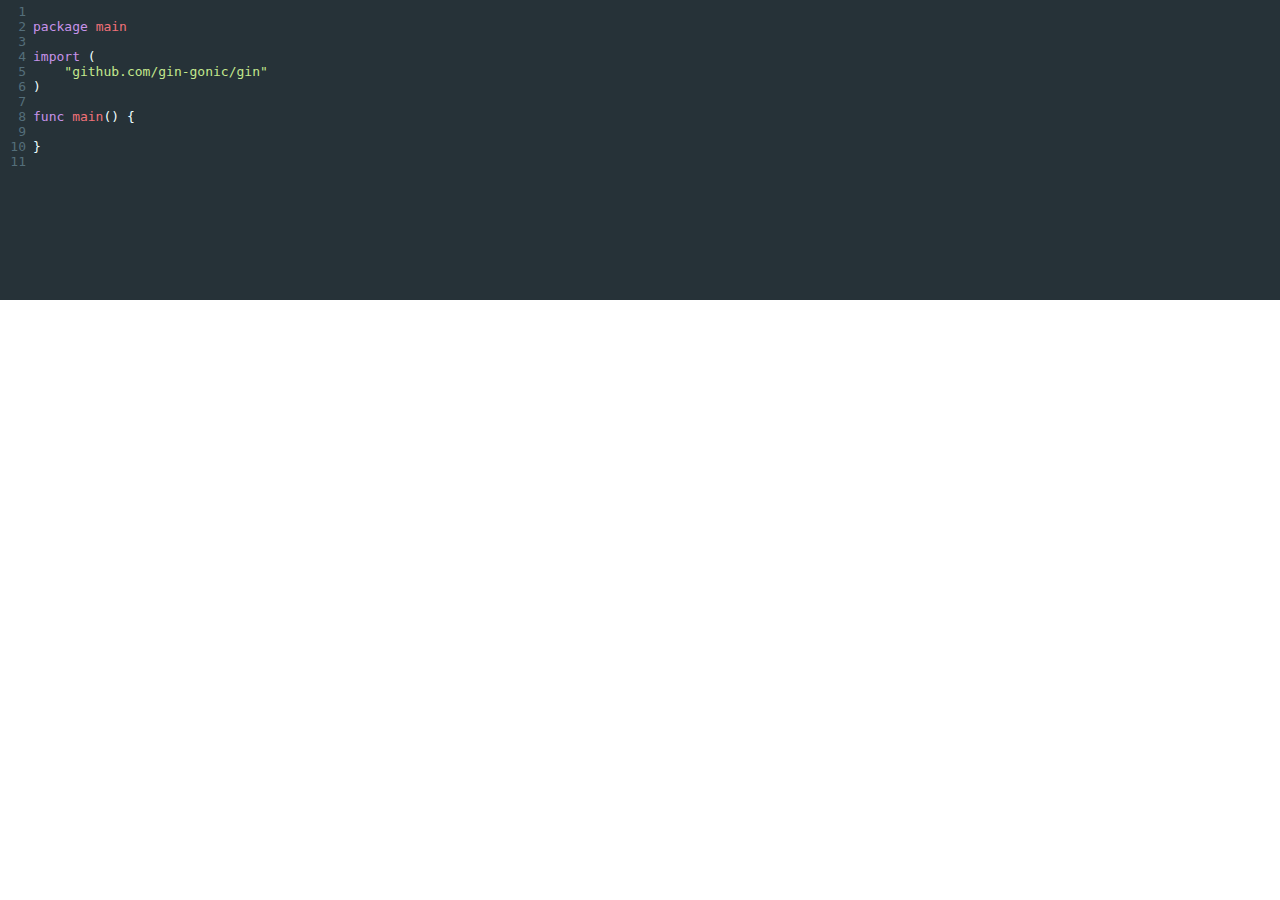
<file: index.html>
<!DOCTYPE html>
<html lang="en">

<head>
    <meta charset="UTF-8">
    <meta http-equiv="X-UA-Compatible" content="IE=edge">
    <meta name="viewport" content="width=device-width, initial-scale=1.0">
    <meta name="twitter:widgets:csp" content="on">
    <base target="_blank">
    <title>Go Snippet</title>
    <link rel="stylesheet" href="lib/codemirror.css">
    <link rel="stylesheet" href="lib/style.css">
    <link rel="stylesheet" href="lib/material.css">
    <script src="lib/codemirror.js"></script>
    <script src="lib/go.js"></script>
</head>

<body>
<div class="hidden">
package main

import (
	"github.com/gin-gonic/gin"
)

func main() {

}
</div>
<script defer>
    var editor = CodeMirror(document.body, {
        lineNumbers: true,
        theme:"material",
        mode:"text/x-go",
        readOnly:true,
        value: document.querySelector('.hidden').innerHTML
    });
</script>
</body>

</html>
</file>
<file: lib/codemirror.css>
/* BASICS */

.CodeMirror {
  /* Set height, width, borders, and global font properties here */
  font-family: monospace;
  height: 300px;
  color: black;
  direction: ltr;
}

/* PADDING */

.CodeMirror-lines {
  padding: 4px 0; /* Vertical padding around content */
}
.CodeMirror pre.CodeMirror-line,
.CodeMirror pre.CodeMirror-line-like {
  padding: 0 4px; /* Horizontal padding of content */
}

.CodeMirror-scrollbar-filler, .CodeMirror-gutter-filler {
  background-color: white; /* The little square between H and V scrollbars */
}

/* GUTTER */

.CodeMirror-gutters {
  border-right: 1px solid #ddd;
  background-color: #f7f7f7;
  white-space: nowrap;
}
.CodeMirror-linenumbers {}
.CodeMirror-linenumber {
  padding: 0 3px 0 5px;
  min-width: 20px;
  text-align: right;
  color: #999;
  white-space: nowrap;
}

.CodeMirror-guttermarker { color: black; }
.CodeMirror-guttermarker-subtle { color: #999; }

/* CURSOR */

.CodeMirror-cursor {
  border-left: 1px solid black;
  border-right: none;
  width: 0;
}
/* Shown when moving in bi-directional text */
.CodeMirror div.CodeMirror-secondarycursor {
  border-left: 1px solid silver;
}
.cm-fat-cursor .CodeMirror-cursor {
  width: auto;
  border: 0 !important;
  background: #7e7;
}
.cm-fat-cursor div.CodeMirror-cursors {
  z-index: 1;
}
.cm-fat-cursor .CodeMirror-line::selection,
.cm-fat-cursor .CodeMirror-line > span::selection, 
.cm-fat-cursor .CodeMirror-line > span > span::selection { background: transparent; }
.cm-fat-cursor .CodeMirror-line::-moz-selection,
.cm-fat-cursor .CodeMirror-line > span::-moz-selection,
.cm-fat-cursor .CodeMirror-line > span > span::-moz-selection { background: transparent; }
.cm-fat-cursor { caret-color: transparent; }
@-moz-keyframes blink {
  0% {}
  50% { background-color: transparent; }
  100% {}
}
@-webkit-keyframes blink {
  0% {}
  50% { background-color: transparent; }
  100% {}
}
@keyframes blink {
  0% {}
  50% { background-color: transparent; }
  100% {}
}

/* Can style cursor different in overwrite (non-insert) mode */
.CodeMirror-overwrite .CodeMirror-cursor {}

.cm-tab { display: inline-block; text-decoration: inherit; }

.CodeMirror-rulers {
  position: absolute;
  left: 0; right: 0; top: -50px; bottom: 0;
  overflow: hidden;
}
.CodeMirror-ruler {
  border-left: 1px solid #ccc;
  top: 0; bottom: 0;
  position: absolute;
}

/* DEFAULT THEME */

.cm-s-default .cm-header {color: blue;}
.cm-s-default .cm-quote {color: #090;}
.cm-negative {color: #d44;}
.cm-positive {color: #292;}
.cm-header, .cm-strong {font-weight: bold;}
.cm-em {font-style: italic;}
.cm-link {text-decoration: underline;}
.cm-strikethrough {text-decoration: line-through;}

.cm-s-default .cm-keyword {color: #708;}
.cm-s-default .cm-atom {color: #219;}
.cm-s-default .cm-number {color: #164;}
.cm-s-default .cm-def {color: #00f;}
.cm-s-default .cm-variable,
.cm-s-default .cm-punctuation,
.cm-s-default .cm-property,
.cm-s-default .cm-operator {}
.cm-s-default .cm-variable-2 {color: #05a;}
.cm-s-default .cm-variable-3, .cm-s-default .cm-type {color: #085;}
.cm-s-default .cm-comment {color: #a50;}
.cm-s-default .cm-string {color: #a11;}
.cm-s-default .cm-string-2 {color: #f50;}
.cm-s-default .cm-meta {color: #555;}
.cm-s-default .cm-qualifier {color: #555;}
.cm-s-default .cm-builtin {color: #30a;}
.cm-s-default .cm-bracket {color: #997;}
.cm-s-default .cm-tag {color: #170;}
.cm-s-default .cm-attribute {color: #00c;}
.cm-s-default .cm-hr {color: #999;}
.cm-s-default .cm-link {color: #00c;}

.cm-s-default .cm-error {color: #f00;}
.cm-invalidchar {color: #f00;}

.CodeMirror-composing { border-bottom: 2px solid; }

/* Default styles for common addons */

div.CodeMirror span.CodeMirror-matchingbracket {color: #0b0;}
div.CodeMirror span.CodeMirror-nonmatchingbracket {color: #a22;}
.CodeMirror-matchingtag { background: rgba(255, 150, 0, .3); }
.CodeMirror-activeline-background {background: #e8f2ff;}

/* STOP */

/* The rest of this file contains styles related to the mechanics of
   the editor. You probably shouldn't touch them. */

.CodeMirror {
  position: relative;
  overflow: hidden;
  background: white;
}

.CodeMirror-scroll {
  overflow: scroll !important; /* Things will break if this is overridden */
  /* 50px is the magic margin used to hide the element's real scrollbars */
  /* See overflow: hidden in .CodeMirror */
  margin-bottom: -50px; margin-right: -50px;
  padding-bottom: 50px;
  height: 100%;
  outline: none; /* Prevent dragging from highlighting the element */
  position: relative;
  z-index: 0;
}
.CodeMirror-sizer {
  position: relative;
  border-right: 50px solid transparent;
}

/* The fake, visible scrollbars. Used to force redraw during scrolling
   before actual scrolling happens, thus preventing shaking and
   flickering artifacts. */
.CodeMirror-vscrollbar, .CodeMirror-hscrollbar, .CodeMirror-scrollbar-filler, .CodeMirror-gutter-filler {
  position: absolute;
  z-index: 6;
  display: none;
  outline: none;
}
.CodeMirror-vscrollbar {
  right: 0; top: 0;
  overflow-x: hidden;
  overflow-y: scroll;
}
.CodeMirror-hscrollbar {
  bottom: 0; left: 0;
  overflow-y: hidden;
  overflow-x: scroll;
}
.CodeMirror-scrollbar-filler {
  right: 0; bottom: 0;
}
.CodeMirror-gutter-filler {
  left: 0; bottom: 0;
}

.CodeMirror-gutters {
  position: absolute; left: 0; top: 0;
  min-height: 100%;
  z-index: 3;
}
.CodeMirror-gutter {
  white-space: normal;
  height: 100%;
  display: inline-block;
  vertical-align: top;
  margin-bottom: -50px;
}
.CodeMirror-gutter-wrapper {
  position: absolute;
  z-index: 4;
  background: none !important;
  border: none !important;
}
.CodeMirror-gutter-background {
  position: absolute;
  top: 0; bottom: 0;
  z-index: 4;
}
.CodeMirror-gutter-elt {
  position: absolute;
  cursor: default;
  z-index: 4;
}
.CodeMirror-gutter-wrapper ::selection { background-color: transparent }
.CodeMirror-gutter-wrapper ::-moz-selection { background-color: transparent }

.CodeMirror-lines {
  cursor: text;
  min-height: 1px; /* prevents collapsing before first draw */
}
.CodeMirror pre.CodeMirror-line,
.CodeMirror pre.CodeMirror-line-like {
  /* Reset some styles that the rest of the page might have set */
  -moz-border-radius: 0; -webkit-border-radius: 0; border-radius: 0;
  border-width: 0;
  background: transparent;
  font-family: inherit;
  font-size: inherit;
  margin: 0;
  white-space: pre;
  word-wrap: normal;
  line-height: inherit;
  color: inherit;
  z-index: 2;
  position: relative;
  overflow: visible;
  -webkit-tap-highlight-color: transparent;
  -webkit-font-variant-ligatures: contextual;
  font-variant-ligatures: contextual;
}
.CodeMirror-wrap pre.CodeMirror-line,
.CodeMirror-wrap pre.CodeMirror-line-like {
  word-wrap: break-word;
  white-space: pre-wrap;
  word-break: normal;
}

.CodeMirror-linebackground {
  position: absolute;
  left: 0; right: 0; top: 0; bottom: 0;
  z-index: 0;
}

.CodeMirror-linewidget {
  position: relative;
  z-index: 2;
  padding: 0.1px; /* Force widget margins to stay inside of the container */
}

.CodeMirror-widget {}

.CodeMirror-rtl pre { direction: rtl; }

.CodeMirror-code {
  outline: none;
}

/* Force content-box sizing for the elements where we expect it */
.CodeMirror-scroll,
.CodeMirror-sizer,
.CodeMirror-gutter,
.CodeMirror-gutters,
.CodeMirror-linenumber {
  -moz-box-sizing: content-box;
  box-sizing: content-box;
}

.CodeMirror-measure {
  position: absolute;
  width: 100%;
  height: 0;
  overflow: hidden;
  visibility: hidden;
}

.CodeMirror-cursor {
  position: absolute;
  pointer-events: none;
}
.CodeMirror-measure pre { position: static; }

div.CodeMirror-cursors {
  visibility: hidden;
  position: relative;
  z-index: 3;
}
div.CodeMirror-dragcursors {
  visibility: visible;
}

.CodeMirror-focused div.CodeMirror-cursors {
  visibility: visible;
}

.CodeMirror-selected { background: #d9d9d9; }
.CodeMirror-focused .CodeMirror-selected { background: #d7d4f0; }
.CodeMirror-crosshair { cursor: crosshair; }
.CodeMirror-line::selection, .CodeMirror-line > span::selection, .CodeMirror-line > span > span::selection { background: #d7d4f0; }
.CodeMirror-line::-moz-selection, .CodeMirror-line > span::-moz-selection, .CodeMirror-line > span > span::-moz-selection { background: #d7d4f0; }

.cm-searching {
  background-color: #ffa;
  background-color: rgba(255, 255, 0, .4);
}

/* Used to force a border model for a node */
.cm-force-border { padding-right: .1px; }

@media print {
  /* Hide the cursor when printing */
  .CodeMirror div.CodeMirror-cursors {
    visibility: hidden;
  }
}

/* See issue #2901 */
.cm-tab-wrap-hack:after { content: ''; }

/* Help users use markselection to safely style text background */
span.CodeMirror-selectedtext { background: none; }
</file>
<file: lib/style.css>
*{
    padding: 0;
    margin: 0;
}
body{
    box-sizing: border-box;
    width: 100%;
    height: fit-content;
}
.hidden{
    display: none;
}
</file>
<file: lib/material.css>
/*
  Name:       material
  Author:     Mattia Astorino (http://github.com/equinusocio)
  Website:    https://material-theme.site/
*/

.cm-s-material.CodeMirror {
    background-color: #263238;
    color: #EEFFFF;
  }
  
  .cm-s-material .CodeMirror-gutters {
    background: #263238;
    color: #546E7A;
    border: none;
  }
  
  .cm-s-material .CodeMirror-guttermarker,
  .cm-s-material .CodeMirror-guttermarker-subtle,
  .cm-s-material .CodeMirror-linenumber {
    color: #546E7A;
  }
  
  .cm-s-material .CodeMirror-cursor {
    border-left: 1px solid #FFCC00;
  }
  .cm-s-material.cm-fat-cursor .CodeMirror-cursor {
    background-color: #5d6d5c80 !important;
  }
  .cm-s-material .cm-animate-fat-cursor {
    background-color: #5d6d5c80 !important;
  }
  
  .cm-s-material div.CodeMirror-selected {
    background: rgba(128, 203, 196, 0.2);
  }
  
  .cm-s-material.CodeMirror-focused div.CodeMirror-selected {
    background: rgba(128, 203, 196, 0.2);
  }
  
  .cm-s-material .CodeMirror-line::selection,
  .cm-s-material .CodeMirror-line>span::selection,
  .cm-s-material .CodeMirror-line>span>span::selection {
    background: rgba(128, 203, 196, 0.2);
  }
  
  .cm-s-material .CodeMirror-line::-moz-selection,
  .cm-s-material .CodeMirror-line>span::-moz-selection,
  .cm-s-material .CodeMirror-line>span>span::-moz-selection {
    background: rgba(128, 203, 196, 0.2);
  }
  
  .cm-s-material .CodeMirror-activeline-background {
    background: rgba(0, 0, 0, 0.5);
  }
  
  .cm-s-material .cm-keyword {
    color: #C792EA;
  }
  
  .cm-s-material .cm-operator {
    color: #89DDFF;
  }
  
  .cm-s-material .cm-variable-2 {
    color: #EEFFFF;
  }
  
  .cm-s-material .cm-variable-3,
  .cm-s-material .cm-type {
    color: #f07178;
  }
  
  .cm-s-material .cm-builtin {
    color: #FFCB6B;
  }
  
  .cm-s-material .cm-atom {
    color: #F78C6C;
  }
  
  .cm-s-material .cm-number {
    color: #FF5370;
  }
  
  .cm-s-material .cm-def {
    color: #82AAFF;
  }
  
  .cm-s-material .cm-string {
    color: #C3E88D;
  }
  
  .cm-s-material .cm-string-2 {
    color: #f07178;
  }
  
  .cm-s-material .cm-comment {
    color: #546E7A;
  }
  
  .cm-s-material .cm-variable {
    color: #f07178;
  }
  
  .cm-s-material .cm-tag {
    color: #FF5370;
  }
  
  .cm-s-material .cm-meta {
    color: #FFCB6B;
  }
  
  .cm-s-material .cm-attribute {
    color: #C792EA;
  }
  
  .cm-s-material .cm-property {
    color: #C792EA;
  }
  
  .cm-s-material .cm-qualifier {
    color: #DECB6B;
  }
  
  .cm-s-material .cm-variable-3,
  .cm-s-material .cm-type {
    color: #DECB6B;
  }
  
  
  .cm-s-material .cm-error {
    color: rgba(255, 255, 255, 1.0);
    background-color: #FF5370;
  }
  
  .cm-s-material .CodeMirror-matchingbracket {
    text-decoration: underline;
    color: white !important;
  }
</file>
